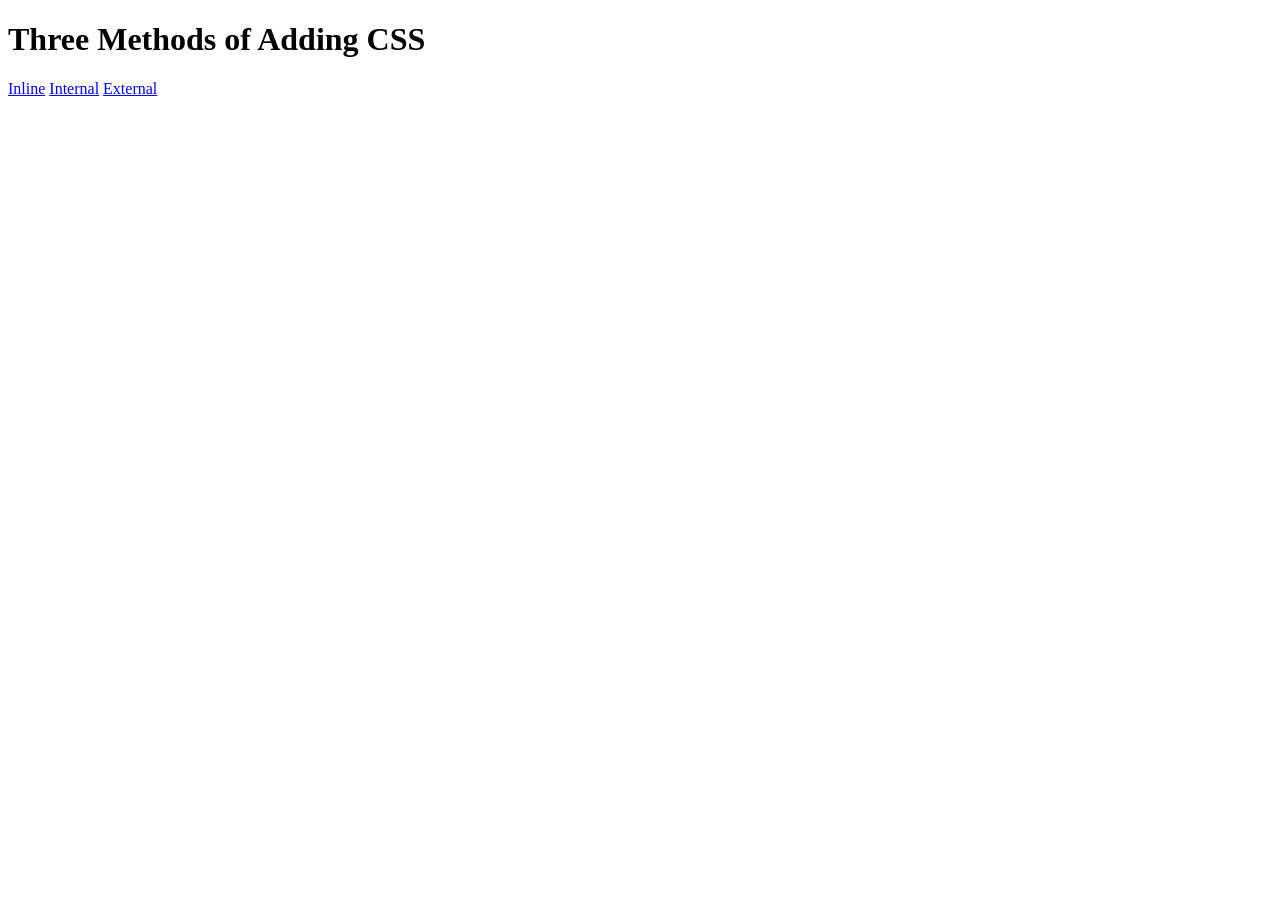
<file: goal1/index.html>
<!DOCTYPE html>
<html>
<head>
    <title>Three Methods of Adding CSS</title>

    <style>
        h1 {
            color: black;
        }

        a {
            color: blue;
        }
    </style>
</head>

<body>

    <h1>Three Methods of Adding CSS</h1>

    <a href="inline.html">Inline</a>
    <a href="internal.html">Internal</a>
    <a href="external.html">External</a>

</body>
</html>
</file>
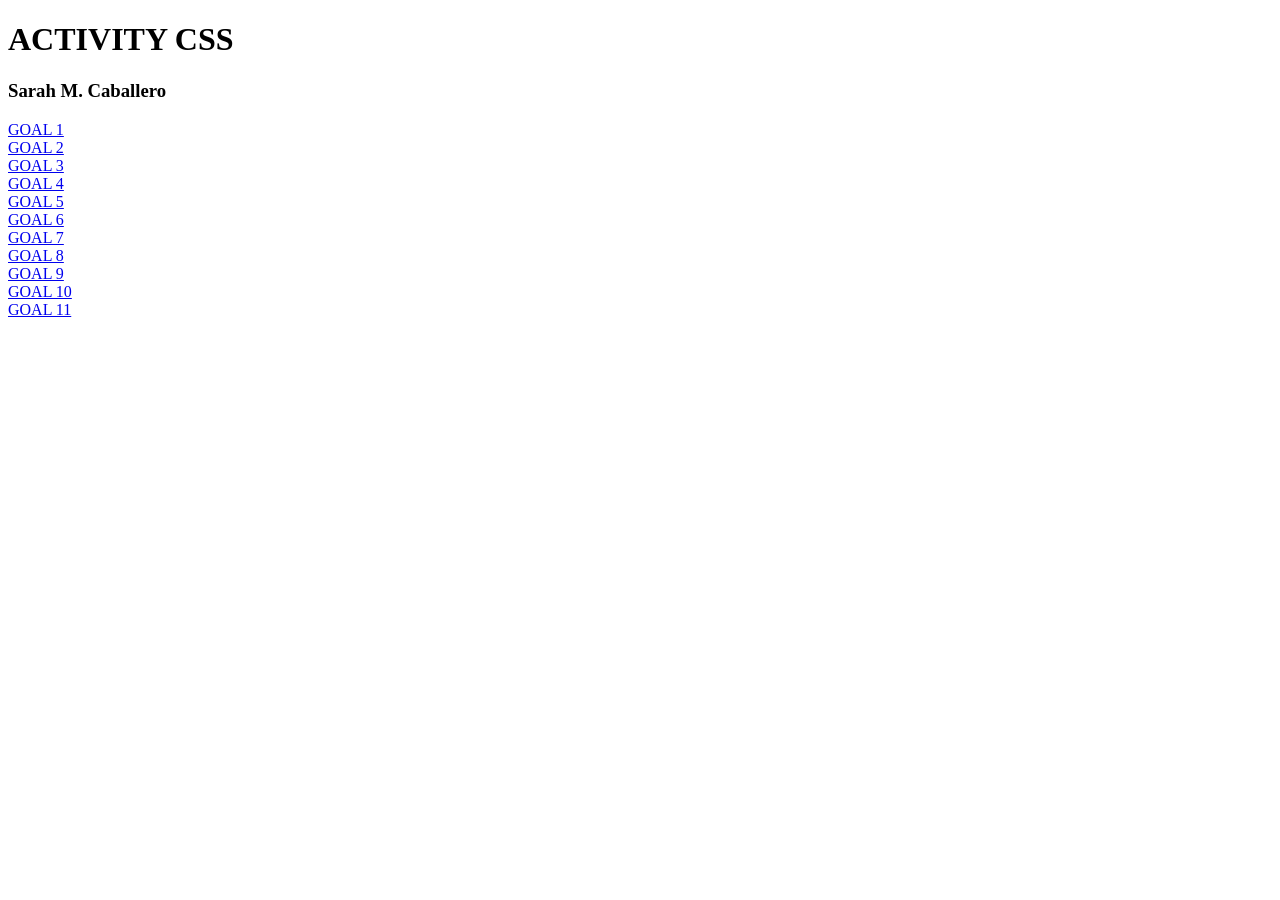
<file: index1.html>
<!DOCTYPE html>
<html lang="en">
<head>
    <meta charset="UTF-8">
    <meta name="viewport" content="width=device-width, initial-scale=1.0">
    <title>Document</title>
</head>
<body>

    <h1>ACTIVITY CSS</h1>
    <h3>Sarah M. Caballero</h3>

    <div class="main-container">
        <div class="container1">
            <div class="button-container">
                <a href="goal1/index.html" class="button">GOAL 1</a>
            </div>
            <div class="button-container">
                <a href="goal2/goal2.html" class="button">GOAL 2</a>
            </div>
            <div class="button-container">
                <a href="goal3/goal3.html" class="button">GOAL 3</a>
            </div>
            <div class="button-container">
                <a href="goal4/goal4.html" class="button">GOAL 4</a>
            </div>
            <div class="button-container">
                <a href="goal5/goal5.html" class="button">GOAL 5</a>
            </div>
            <div class="button-container">
                <a href="goal6/goal6.html" class="button">GOAL 6</a>
            </div>
        </div>

        <div class="container2">
            <div class="button-container">
                <a href="goal7/goal7.html" class="button">GOAL 7</a>
            </div>
            <div class="button-container">
                <a href="goal8/goal8.html" class="button">GOAL 8</a>
            </div>
            <div class="button-container">
                <a href="goal9/goal9.html" class="button">GOAL 9</a>
            </div>
            <div class="button-container">
                <a href="goal10/goal10.html" class="button">GOAL 10</a>
            </div>
            <div class="button-container">
                <a href="goal11/goal11.html" class="button">GOAL 11</a>
            </div>
        </div>
    </div>

</body>
</html>
</file>
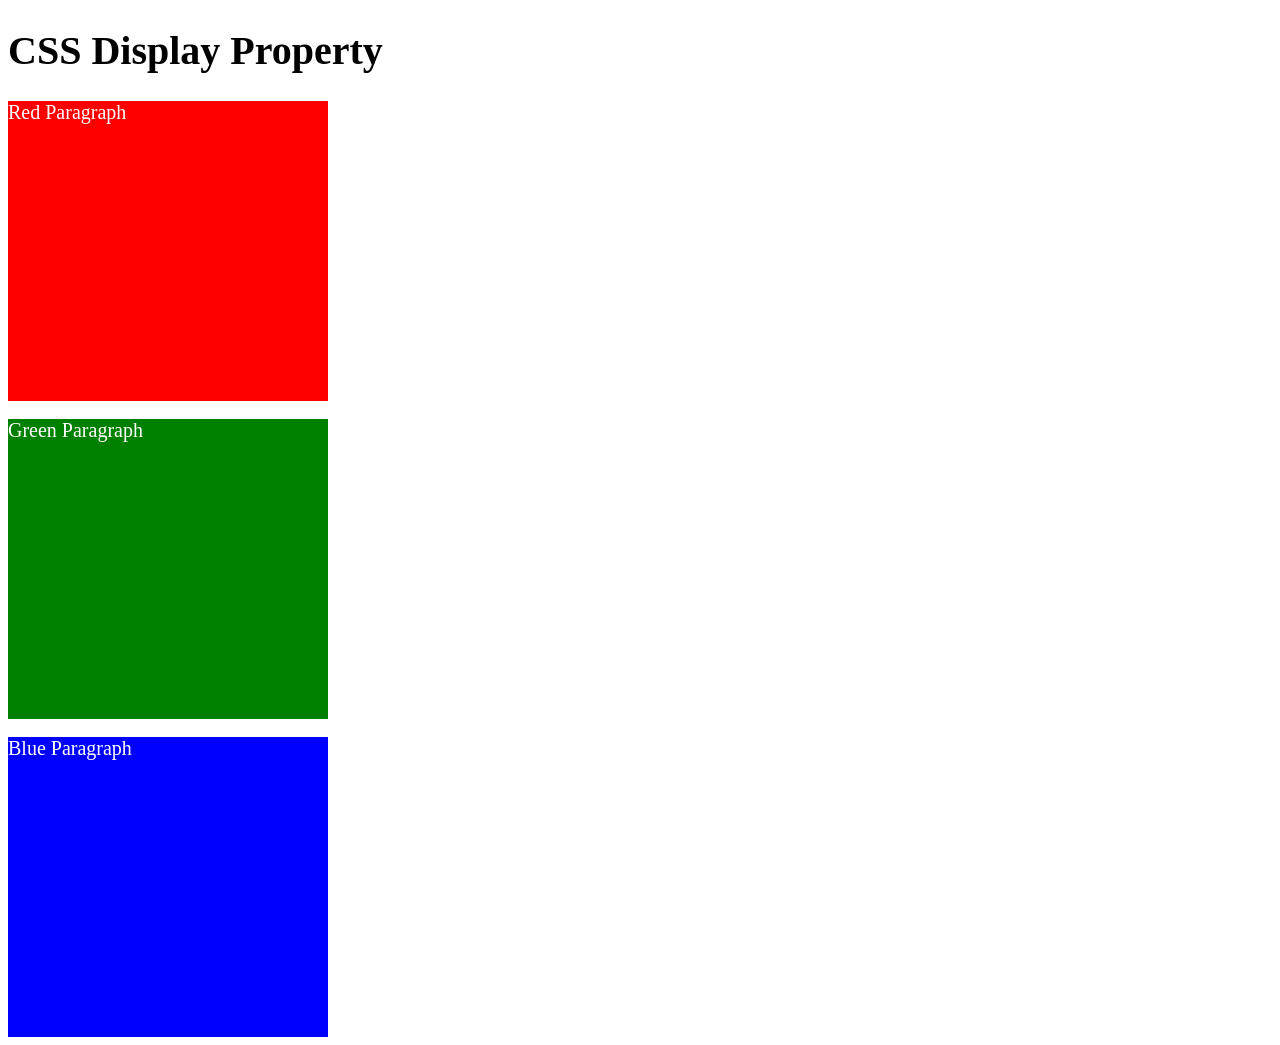
<file: goal10/goal10.html>
<!DOCTYPE html>
<html>
<head>
    <title>CSS Display Property</title>

    <style>
        body {
            font-family: "Times New Roman", serif;
        }

        h1 {
            font-size: 40px;
        }

        .red {
            background-color: red;
            color: white;
            width: 320px;
            height: 300px;
            font-size: 20px;
        }

        .green {
            background-color: green;
            color: white;
            width: 320px;
            height: 300px;
            font-size: 20px;
        }

        .blue {
            background-color: blue;
            color: white;
            width: 320px;
            height: 300px;
            font-size: 20px;
        }
    </style>
</head>

<body>

    <h1>CSS Display Property</h1>

    <div class="red">
        Red Paragraph
    </div>

    <br>

    <div class="green">
        Green Paragraph
    </div>

    <br>

    <div class="blue">
        Blue Paragraph
    </div>

</body>
</html>
</file>
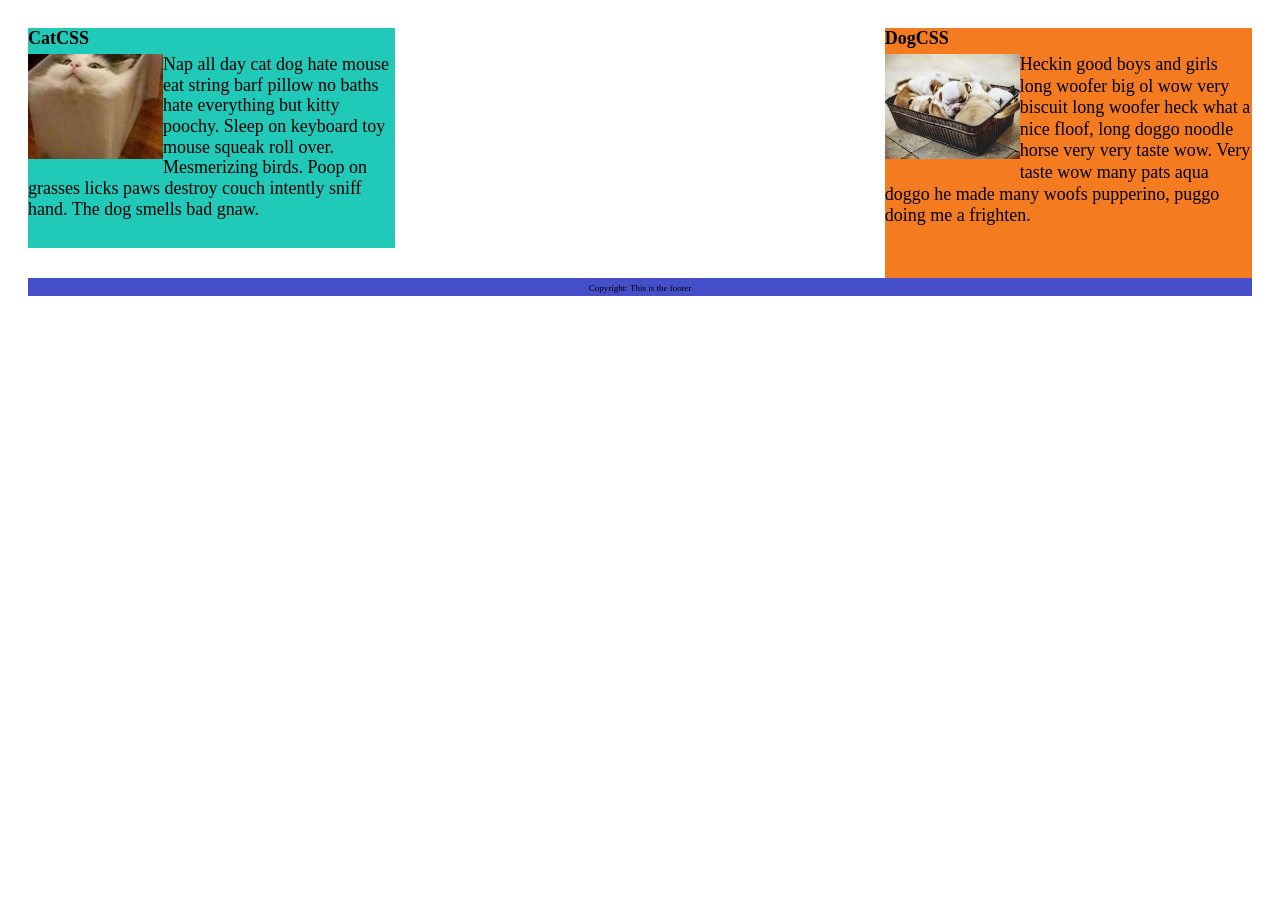
<file: goal11/goal11.html>
<!DOCTYPE html>
<html>
<head>
    <title>goal11</title>

    <style>
        body {
            padding: 20px;
            background-color: white;
            font-family: "Times New Roman", serif;
        }

        .container {
            display: flex;
            justify-content: space-between;
            align-items: flex-start;
            width: 100%;
        }

        .cat-box {
            width: 30%;
            background-color: #20c9b8;
            box-sizing: border-box;
            min-height: 220px;
        }

        .cat-box h2 {
            font-size: 18px;
            margin: 0 0 5px 0;
        }

        .cat-box img {
            width: 135px;
            height: 105px;
            object-fit: cover;
            float: left;
        
        }

        .cat-box p {
            font-size: 18px;
            line-height: 1.15;
            margin: 0;
            text-align: left;
        }

        .dog-box {
            width: 30%;
            background-color: #f47b20;
            box-sizing: border-box;
            min-height: 250px;
        }

        .dog-box h2 {
            font-size: 18px;
            margin: 0 0 5px 0;
        }

        .dog-box img {
            width: 135px;
            height: 105px;
            object-fit: cover;
            float: left;
            margin-bottom: 5px;
        }

        .dog-box p {
            font-size: 18px;
            line-height: 1.20;
            margin: 0;
            text-align: left;
        }


        footer {
            clear: both;
            width: 100%;
            height: 18px;
            background-color: #454fca;
            color: black;
            text-align: center;
            font-size: 9px;
            line-height: 20px;
            
            
        }
        
    </style>
</head>

<body>

    <div class="container">

        <div class="cat-box">

            <h2>CatCSS</h2>

            <img src="IMAGE/cat (2).jpg" alt="Cat">

            <p>
                Nap all day cat dog hate mouse eat string barf
                pillow no baths hate everything but kitty poochy.
                Sleep on keyboard toy mouse squeak roll over.
                Mesmerizing birds. Poop on grasses licks paws
                destroy couch intently sniff hand. The dog smells
                bad gnaw.
            </p>

        </div>


        <div class="dog-box">

            <h2>DogCSS</h2>

            <img src="IMAGE/dog (2).jpg" alt="Dogs">

            <p>
                Heckin good boys and girls long woofer big ol wow
                very biscuit long woofer heck what a nice floof,
                long doggo noodle horse very very taste wow.
                Very taste wow many pats aqua doggo he made many
                woofs pupperino, puggo doing me a frighten.
            </p>

        </div>

    </div>


    <footer>
        Copyright: This is the footer
    </footer>

</body>
</html>
</file>
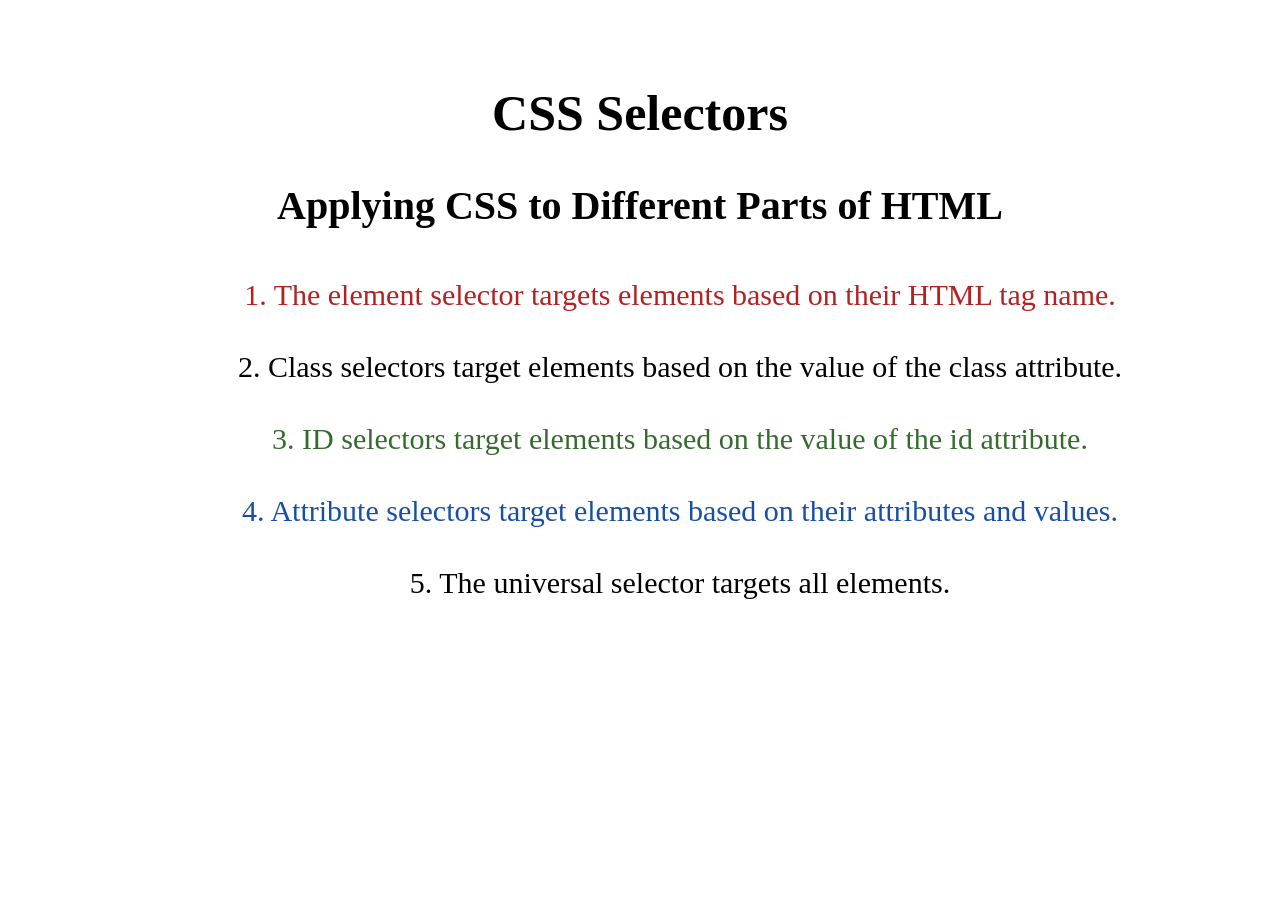
<file: goal2/goal2.html>
<!DOCTYPE html>
<html>
<head>
    <title>CSS Selectors</title>

    <style>
        body {
            background-color: white;
            font-family: "Times New Roman", serif;
            text-align: center;
            margin: 0;
            padding: 50px;
        }

        h1 {
            font-size: 50px;
            margin-bottom: 40px;
        }

        h2 {
            font-size: 40px;
            margin-bottom: 45px;
        }

        .text {
            text-align: left;
            margin-left: 80px;
            font-size: 30px;
            line-height: 1.4;
            text-align: center;
        }

        .red {
            color: #b22222;
        }

        .green {
            color: #356b2f;
        }

        .blue {
            color: #174ea6;
        }

        .black {
            color: black;
        }
    </style>
</head>

<body>

    <h1>CSS Selectors</h1>

    <h2>Applying CSS to Different Parts of HTML</h2>

    <div class="text">

        <p class="red">
            1. The element selector targets elements based on their HTML tag name.
        </p>

        <p class="black">
            2. Class selectors target elements based on the value of the class attribute.
        </p>

        <p class="green">
            3. ID selectors target elements based on the value of the id attribute.
        </p>

        <p class="blue">
            4. Attribute selectors target elements based on their attributes and values.
        </p>

        <p class="black">
            5. The universal selector targets all elements.
        </p>

    </div>

</body>
</html>
</file>
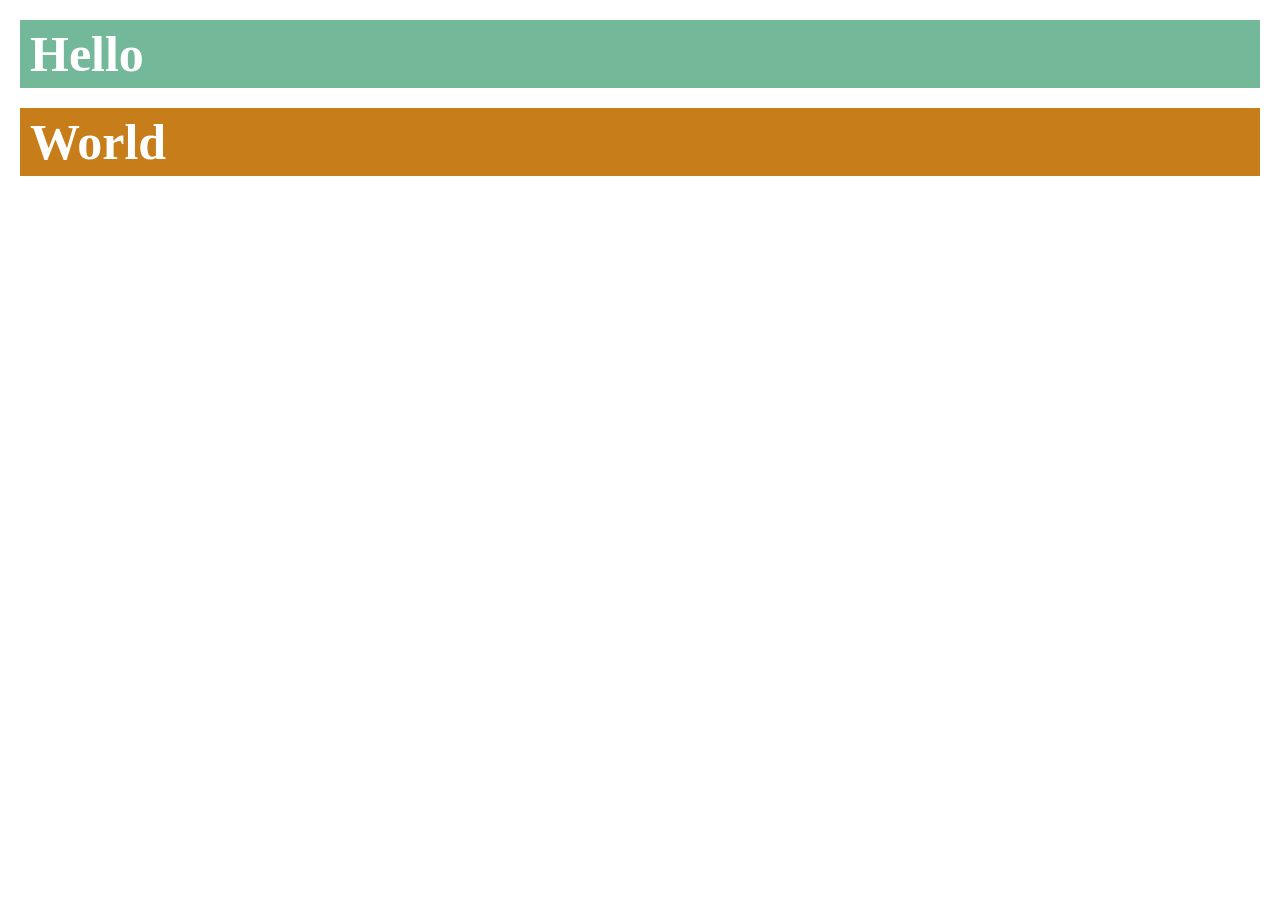
<file: goal3/goal3.html>
<!DOCTYPE html>
<html lang="en">
<head>
    <title>goal3</title>
    <link rel="stylesheet" href="goal3.css">
</head>
<body>

    <div class="hello">
        Hello
    </div>

    <div class="world">
        World
    </div>

</body>
</file>
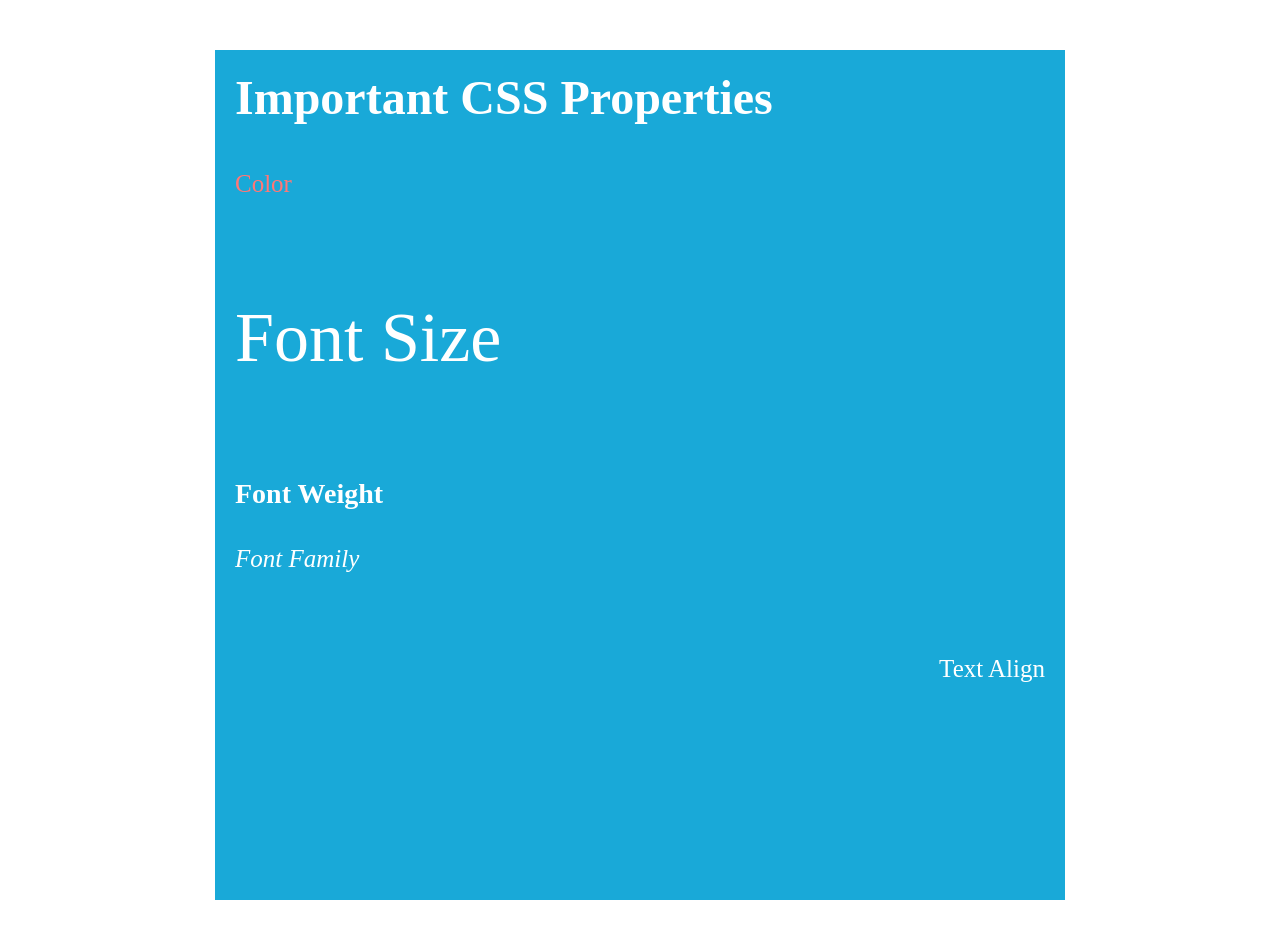
<file: goal4/goal4.html>
<!DOCTYPE html>
<html lang="en">
<head>
    <title>goal4</title>
    <link rel="stylesheet" href="goal4.css">
</head>
<body>

    <div class="container">

        <h1>Important CSS Properties</h1>

        <p class="color">Color</p>

        <p class="font-size">Font Size</p>

        <p class="font-weight">Font Weight</p>

        <p class="font-family">Font Family</p>

        <p class="text-align">Text Align</p>

    </div>

</body>
</html>
</file>
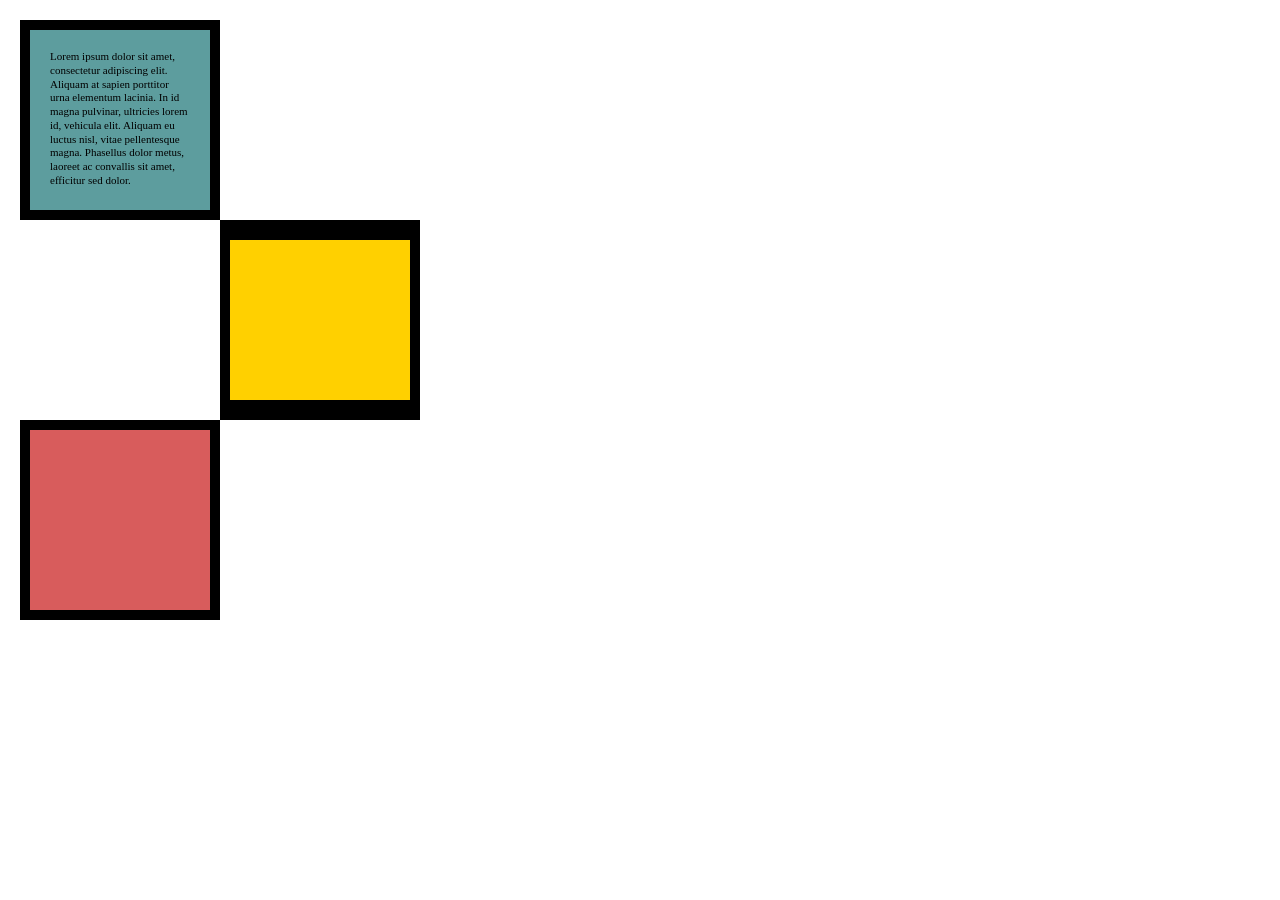
<file: goal5/goal5.html>
<!DOCTYPE html>
<html lang="en">
<head>
  <meta charset="UTF-8">
  <meta name="viewport" content="width=device-width, initial-scale=1.0">
  <title>Goal 5 - Corner to Corner Box Model</title>
  <link rel="stylesheet" href="goal5.css">
</head>
<body>

  <div class="box box1">
    Lorem ipsum dolor sit amet, consectetur adipiscing elit. Aliquam at sapien porttitor urna elementum lacinia. In id magna pulvinar, ultricies lorem id, vehicula elit. Aliquam eu luctus nisl, vitae pellentesque magna. Phasellus dolor metus, laoreet ac convallis sit amet, efficitur sed dolor.
  </div>

  <div class="box box2"></div>

  <div class="box box3"></div>

</body>
</html>
</file>
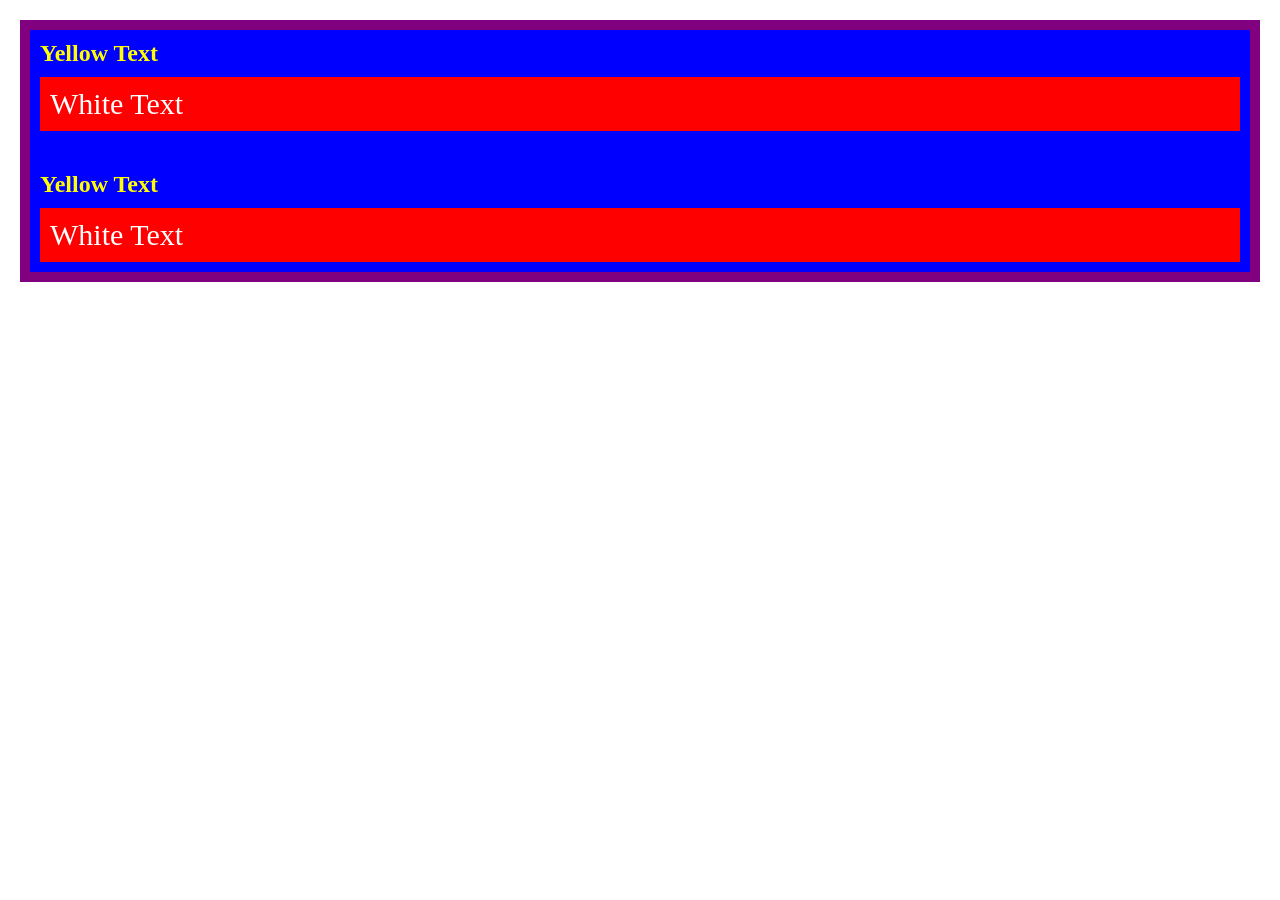
<file: goal6/goal6.html>
<!DOCTYPE html>
<html>
<head>
    <title>goal6</title>
    <link rel="stylesheet" href="goal6.css">
</head>

<body>

    <div class="outer">
        <div class="container">

            <h2>Yellow Text</h2>

            <div class="box">
                White Text
            </div>

            <h2>Yellow Text</h2>

            <div class="box">
                White Text
            </div>

        </div>
    </div>

</body>
</html>
</file>
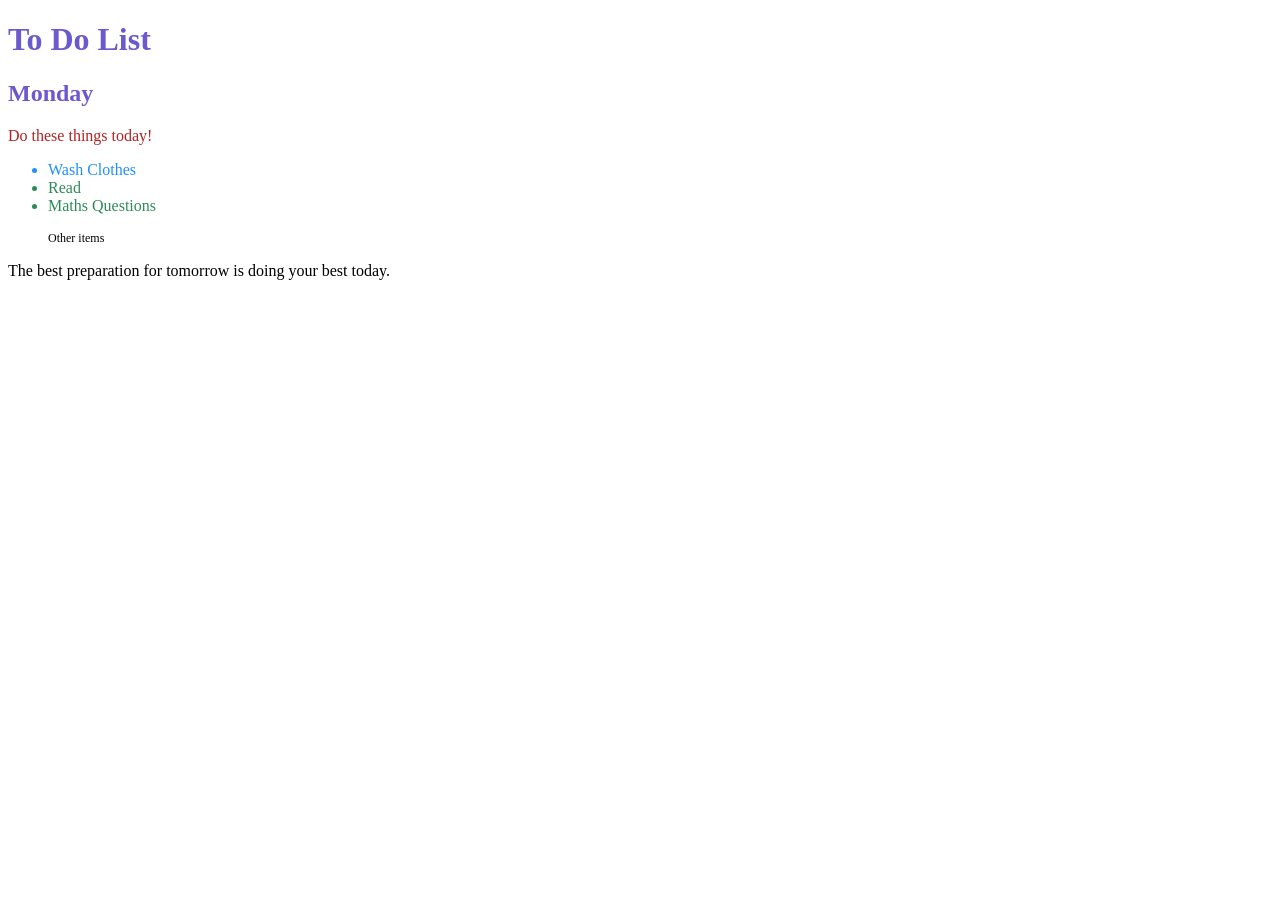
<file: goal7/goal7.html>
<!DOCTYPE html>
<html lang="en">

<head>
  <meta charset="UTF-8">
  <title>Combining CSS Selectors</title>
   <link rel="stylesheet" href="goal7.css">
</head>

<!-- Don't change any of the HTML code! -->

<body>  
  <h1>To Do List</h1>
  <h2>Monday</h2>
  <div class="box">
    <p class="done">Do these things today!</p>
    <ul class="list">
      <li>Wash Clothes</li>
      <li class="done">Read</li>
      <li class="done">Maths Questions</li>
    </ul>
  </div>

  <ul>
    <p class="done">Other items</p>
  </ul>
  <p>The best preparation for tomorrow is doing your best today.</p>

</body>

</html>
</file>
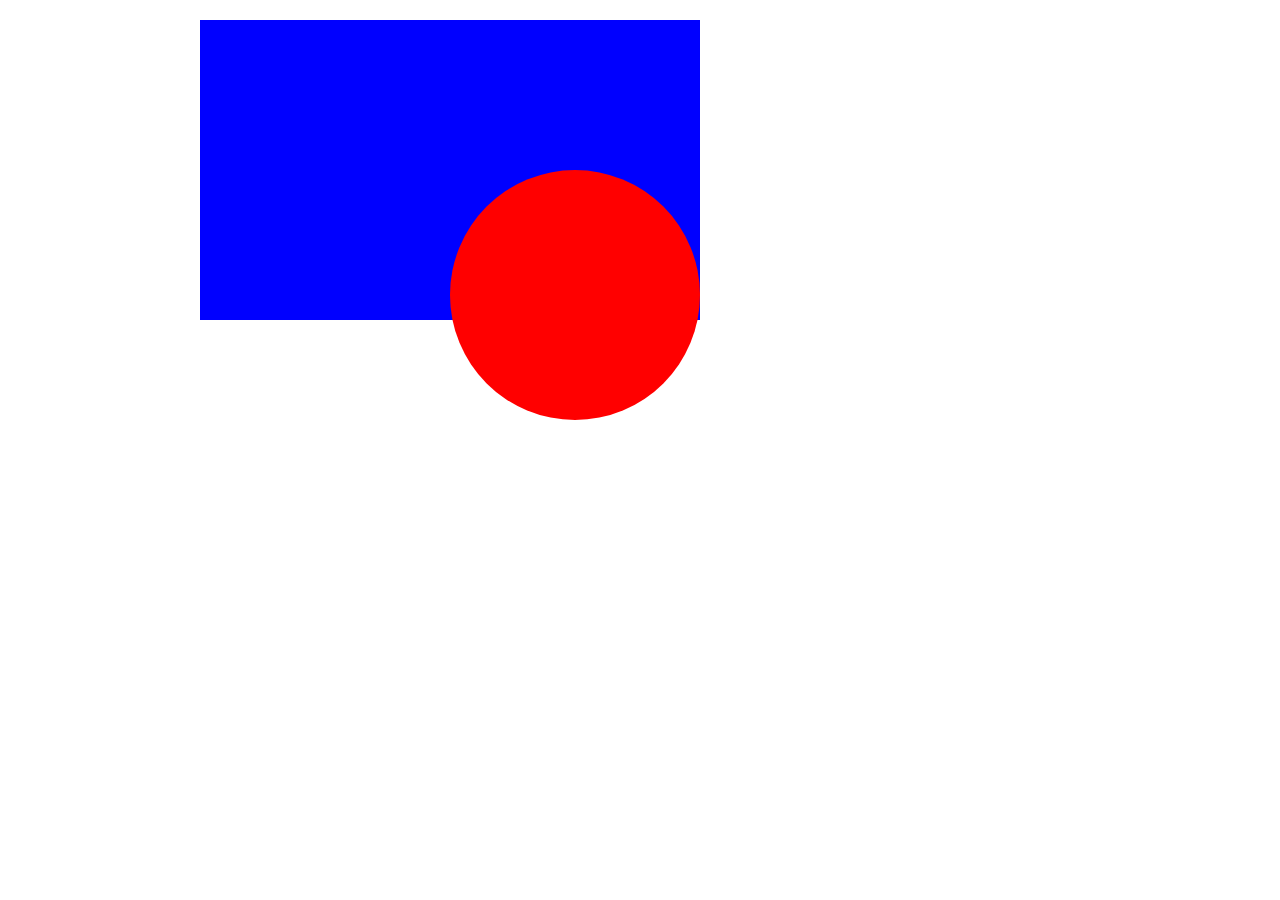
<file: goal8/goal8.html>
<!DOCTYPE html>
<html>
<head>
    <title>CSS Position</title>
    <link rel="stylesheet" href="goal8.css">
</head>

<body>

    <div class="blue-box">
        <div class="red-circle"></div>
    </div>

</body>
</html>
</file>
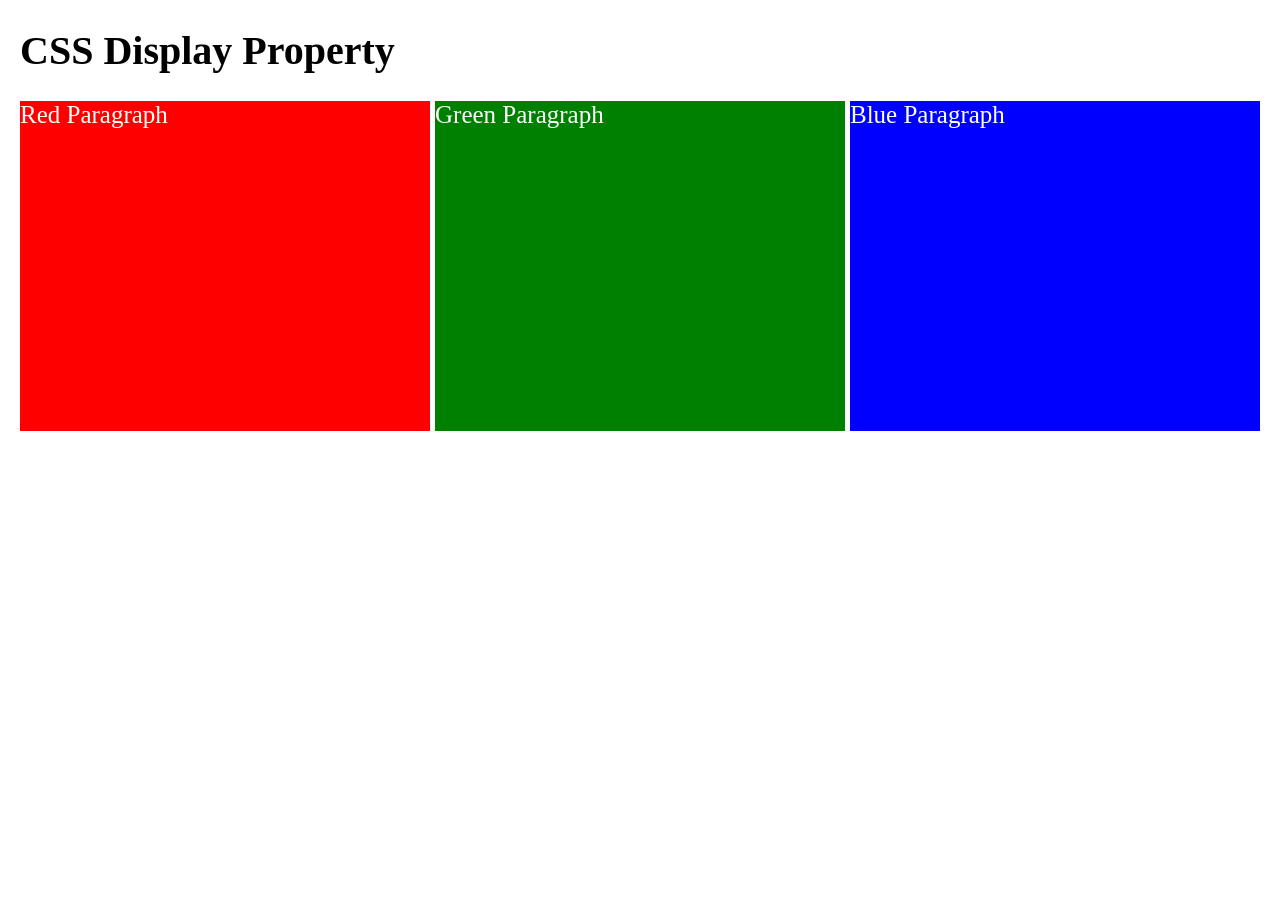
<file: goal9/goal9.html>
<!DOCTYPE html>
<html>
<head>
    <title>CSS Display Property</title>

    <style>
        * {
            box-sizing: border-box;
        }

        body {
            margin: 20px;
        }

        h1 {
            font-size: 40px;
        }

        .container {
            display: flex;
            gap: 5px;
        }

        .paragraph {
            width: 33.33%;
            height: 330px;

            color: white;
            font-size: 25px;

            padding: 0;
        }

        .red {
            background-color: red;
        }

        .green {
            background-color: green;
        }

        .blue {
            background-color: blue;
        }
    </style>
</head>

<body>

    <h1>CSS Display Property</h1>

    <div class="container">

        <div class="paragraph red">
            Red Paragraph
        </div>

        <div class="paragraph green">
            Green Paragraph
        </div>

        <div class="paragraph blue">
            Blue Paragraph
        </div>

    </div>

</body>
</html>
</file>
<file: goal3/goal3.css>
body {
    margin: 0;
    padding: 20px;
    font-family: Georgia, "Times New Roman", serif;
    background-color: white;
}

.hello {
    background-color: #74b89a;
    color: white;
    font-size: 50px;
    font-weight: bold;
    padding: 5px 10px;
    margin-bottom: 20px;
}

.world {
    background-color: #c77d19;
    color: white;
    font-size: 50px;
    font-weight: bold;
    padding: 5px 10px;
}
</file>
<file: goal4/goal4.css>
body {
    margin: 0;
    padding: 20px;
    font-family: Georgia, "Times New Roman", serif;
    background-color: white;
}


.container {
    width: 850px;
    min-height: 850px;
    margin: 30px auto;
    padding: 20px;
    background-color: #19a9d8;
    color: white;
    position: relative;
    box-sizing: border-box;
}

h1 {
    font-size: 48px;
    margin: 0 0 45px 0;
    font-weight: bold;
}

.color {
    color: #ff7777;
    font-size: 25px;
    margin: 0 0 100px 0;
}

.font-size {
    color: white;
    font-size: 70px;
    margin: 0 0 100px 0;
}

.font-weight {
    color: white;
    font-size: 28px;
    font-weight: bold;
    margin: 0 0 35px 0;
}

.font-family {
    font-family: cursive;
    font-size: 25px;
    font-style: italic;
    margin: 0;
}

.text-align {
    position: absolute;
    right: 20px;
    top: 580px;
    font-size: 25px;
}
</file>
<file: goal5/goal5.css>
* {
  box-sizing: border-box;
}

body {
  margin: 0;
  padding: 20px;
  background-color: #ffffff;
  font-family: serif;
}

.box {
  width: 200px;
  height: 200px;
}

.box1 {
  background-color: #5d9d9e;
  border: 10px solid #000000;
  padding: 20px;               
  font-size: 11px;
  line-height: 1.25;
}

.box2 {
  background-color: #ffd000;
  border: 20px  solid #000000; 
  margin-left: 200px;           
  border-top: 20px solid #000000;    
  border-bottom: 20px solid #000000; 
  border-left: 10px solid #000000;   
  border-right: 10px solid #000000;  
}

.box3 {
  background-color: #d85c5c;
  border: 10px solid #000000;  
  margin-left: 0;               
}
</file>
<file: goal6/goal6.css>
/* goal6 */
* {
    box-sizing: border-box;
}

body {
    margin: 0;
    padding: 20px;
}

.outer {
    background-color: purple;
    padding: 10px;
}

.container {
    background-color: blue;
    padding: 10px;
}

h2 {
    color: yellow;
    margin: 0 0 10px 0;
}

.box {
    background-color: red;
    color: white;
    padding: 10px;
    margin-bottom: 40px;
    font-size: 30px;
}

.box:last-child {
    margin-bottom: 0;
}
</file>
<file: goal7/goal7.css>
h1,h2{
    color: slateblue;
}

.box p.done{
    color:firebrick;

} 
 
.list li{
    color:dodgerblue;
}

.list li.done{
    color:seagreen;
}
ul p.done{
    font-size: 0.75rem;
}
</file>
<file: goal8/goal8.css>
* {
    box-sizing: border-box;
}

body {
    margin: 0;
}

.blue-box {
    width: 500px;
    height: 300px;
    background-color: blue;

    position: absolute;
    left: 200px;
    top: 20px;
}

.red-circle {
    width: 250px;
    height: 250px;
    background-color: red;

    border-radius: 50%;

    position: absolute;
    left: 250px;
    top: 150px;
}
</file>
